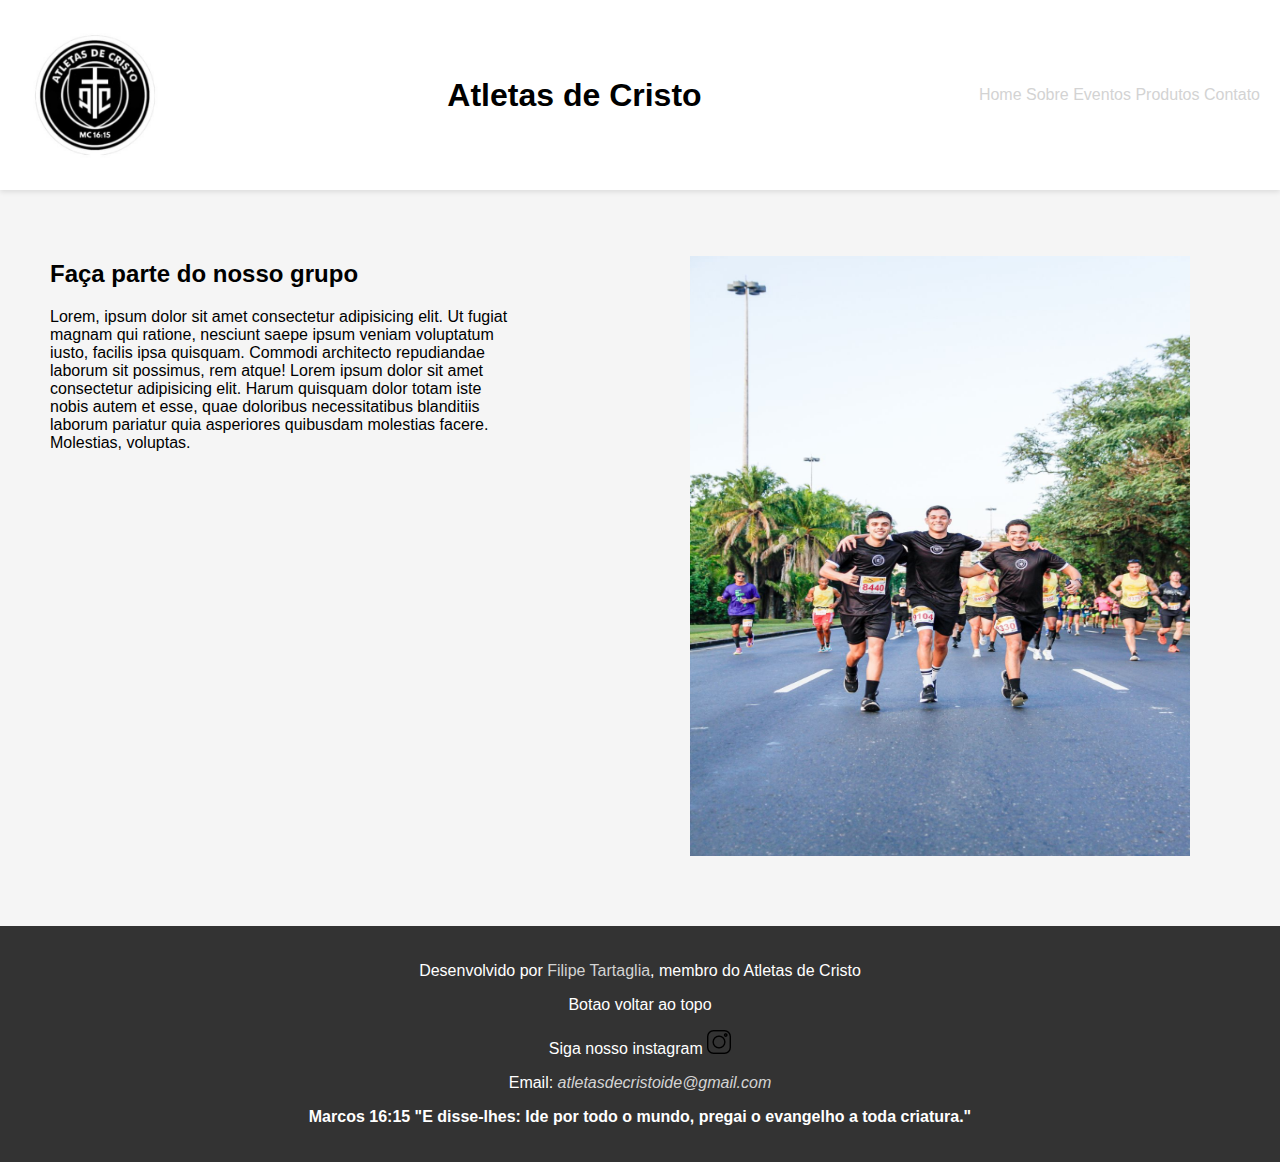
<file: index.html>
<!DOCTYPE html>
<html lang="pt-br">
<head>
    <meta charset="UTF-8">
    <meta name="viewport" content="width=device-width, initial-scale=1.0">
    <title>Atletas de Cristo</title>
    <link rel="shortcut icon" href="imagens/icones/favicon-32x32.png" type="image/x-icon">
    <link rel="stylesheet" href="/estilo/home.css">
</head>
<body>
    <header>
        <img src="imagens/icones/Logo-atletas.jpeg" alt="Logo Atletas de Cristo" width="150px" height="150px">
        <h1>Atletas de Cristo</h1>
        <nav class="d-flex align-items-xl-end">
            <a href="index.html" target="_self">Home</a>
            <a href="secoes/sobre.html" target="_self">Sobre</a>
            <a href="secoes/eventos.html" target="_self">Eventos</a>
            <a href="secoes/produtos.html" target="_self">Produtos</a>
            <a href="secoes/contato.html" target="_self">Contato</a>
        </nav>
    </header>
    <section>
        <div>
            <h2>Faça parte do nosso grupo</h2>
            <p>Lorem, ipsum dolor sit amet consectetur adipisicing elit. Ut fugiat magnam qui ratione, nesciunt saepe ipsum veniam voluptatum iusto, facilis ipsa quisquam. Commodi architecto repudiandae laborum sit possimus, rem atque! Lorem ipsum dolor sit amet consectetur adipisicing elit. Harum quisquam dolor totam iste nobis autem et esse, quae doloribus necessitatibus blanditiis laborum pariatur quia asperiores quibusdam molestias facere. Molestias, voluptas.</p>
        </div>
        <div>
            <figure>
                <img src="imagens/Foto-tres-amigos.jpeg" alt="" width="500px" height="600px">
            </figure>
        </div>
    </section>
    <footer>
        <p>Desenvolvido por <a href="https://www.linkedin.com/in/filipe-tartaglia-33115711a" target="_blank">Filipe Tartaglia</a>, membro do Atletas de Cristo</p> 

        <p>Botao voltar ao topo</p>
        
        <p>Siga nosso instagram <a href="https://instagram.com/atletadecristo_ide" target="_blank"><img src="imagens/icones/instagram.png" alt="Icone instagram"></a></p>

        <p>Email: <i><a href="mailto:atletasdecristoide@gmail.com">atletasdecristoide@gmail.com</a></i></p>

        <p><strong>Marcos 16:15 "E disse-lhes: Ide por todo o mundo, pregai o evangelho a toda criatura."</strong></p>
    </footer>
</body>
</html>
</file>
<file: estilo/home.css>
/* Estilos gerais */
body {
    font-family: 'Roboto', sans-serif;
    margin: 0;
    padding: 0;
    background-color: #f5f5f5;
  }
  
  /* Cabeçalho */
  header {
    background-color: #fff;
    box-shadow: 0px 2px 5px rgba(0, 0, 0, 0.1);
    display: flex;
    align-items: center;
    justify-content: space-between;
    padding: 20px;
  }
  
  /* Seção */
  section {
    display: flex;
    justify-content: space-between;
    padding: 50px;
  }
  
  section div:first-child {
    width: 40%;
  }
  
  section div:last-child {
    display: flex;
    flex-direction: column;
  }
  
  /* Rodapé */
  footer {
    background-color: #333;
    color: #fff;
    text-align: center;
    padding: 20px;
    
  }
  
  /* Links */
  a {
    text-decoration: none;
    color: lightgrey;
  }
  
  a:hover {
    color: black;
    text-decoration: underline;
  }

  /* Responsividade básica */
  @media (max-width: 768px) {
    section {
      flex-direction: column;
    }
  
    section div {
      width: 100%;
    }
  }

/* ... (seu CSS existente) ... */

/* Responsividade básica */
@media (max-width: 768px) {
    /* Para telas menores que 768px */
    header {
      flex-direction: column;
      align-items: flex-start;
    }
  
    nav {
      flex-direction: column;
    }
  
    section {
      flex-direction: column;
      align-items: center;
    }
  
    section div:first-child {
      width: 100%;
      margin-bottom: 20px;
    }
  }
</file>
